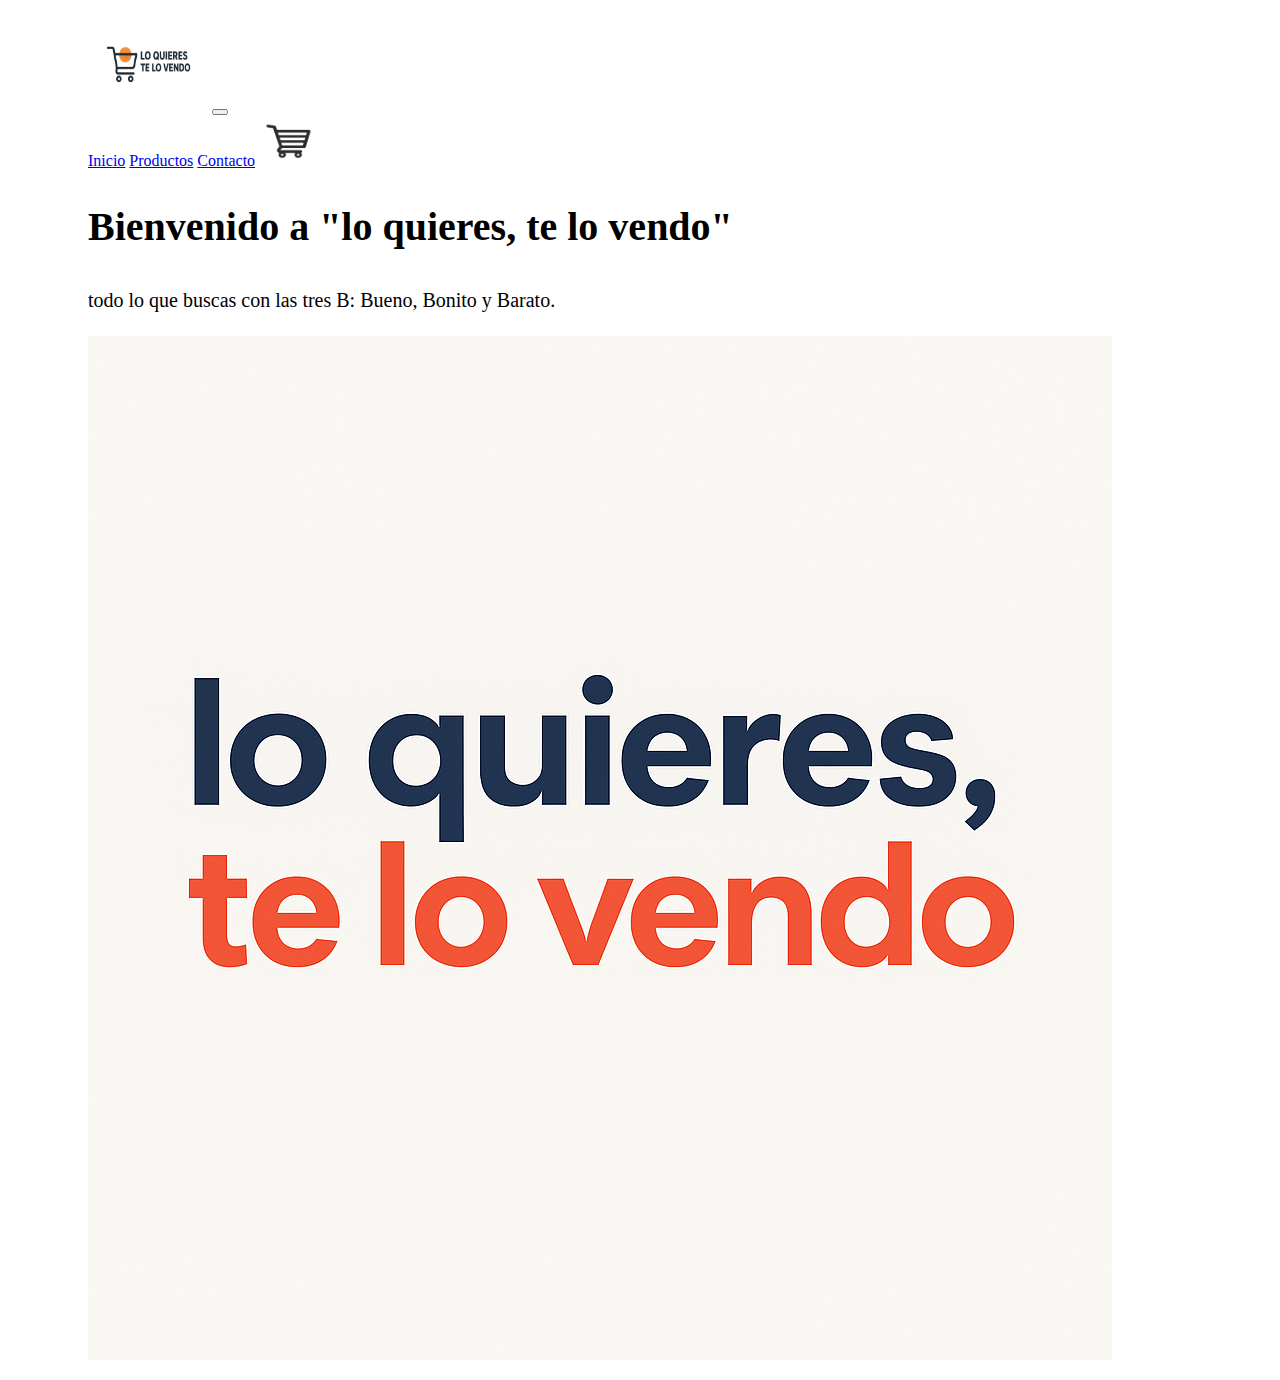
<file: Evaluacion 1 Fullstack II/html/index.html>
<!DOCTYPE html>
<html lang="en">
<head>
    <meta charset="UTF-8">
    <meta name="viewport" content="width=device-width, initial-scale=1.0">
    <title>Lo quieres, te lo vendo</title>
    
        <link href="https://cdn.jsdelivr.net/npm/bootstrap@5.0.2/dist/css/bootstrap.min.css" rel="stylesheet" integrity="sha384-EVSTQN3/azprG1Anm3QDgpJLIm9Nao0Yz1ztcQTwFspd3yD65VohhpuuCOmLASjC" crossorigin="anonymous">
        <script src="https://cdn.jsdelivr.net/npm/bootstrap@5.0.2/dist/js/bootstrap.bundle.min.js" integrity="sha384-MrcW6ZMFYlzcLA8Nl+NtUVF0sA7MsXsP1UyJoMp4YLEuNSfAP+JcXn/tWtIaxVXM" crossorigin="anonymous"></script>
        <script src="mensaje-sorpresa.js"></script>  

</head>
    <div class="container-fluid">
    <body>
        <figure class="text-center">
            <blockquote class="blockquote">
        <nav class="navbar navbar-expand-lg navbar-light bg-light">
            <div class="container-fluid">
                <a class="navbar-brand" href="index.html"><img src="img/logo act1.2 fullstak II.png" alt="logito" width="120" height="96" class="logo-pequeño"></a>
                <button class="navbar-toggler" type="button" data-bs-toggle="collapse" data-bs-target="#navbarNavAltMarkup" aria-controls="navbarNavAltMarkup" aria-expanded="false" aria-label="Toggle navigation">
                <span class="navbar-toggler-icon"></span>
                </button>
                <div class="collapse navbar-collapse" id="navbarNavAltMarkup">
                <div class="navbar-nav">
                    <a class="nav-link active" aria-current="page" href="index.html">Inicio</a>
                    <a class="nav-link" href="productos.html">Productos</a>
                    <a class="nav-link" href="contacto.html">Contacto</a>
                    <a class="nav-link" href="carrito.html"><img src="img/carrito de compras.png" alt="carrito" width="60" height="50" class="logito" ></a>
                </div>
                </div>
            </div>
        </nav>


    
        <main class="contenido">
            <section class="extracto">
                <h2 style="font-size: 40px; line-height: 1.2; color: black;">
                    Bienvenido a "lo quieres, te lo vendo"</h2>
                <p style="font-size: 20px; line-height: 1.6; color: black;">
                    todo lo que buscas con las tres B: Bueno, Bonito y Barato.
                </p>
                <img src="img/actividad 1.2 fullstack.png" alt="Logo" class="img-fluid" max-width=100% height=auto>
            </blockquote>
            </section>
            </figure>
        </main>
      
    </body>
    </div>
</html>
</file>
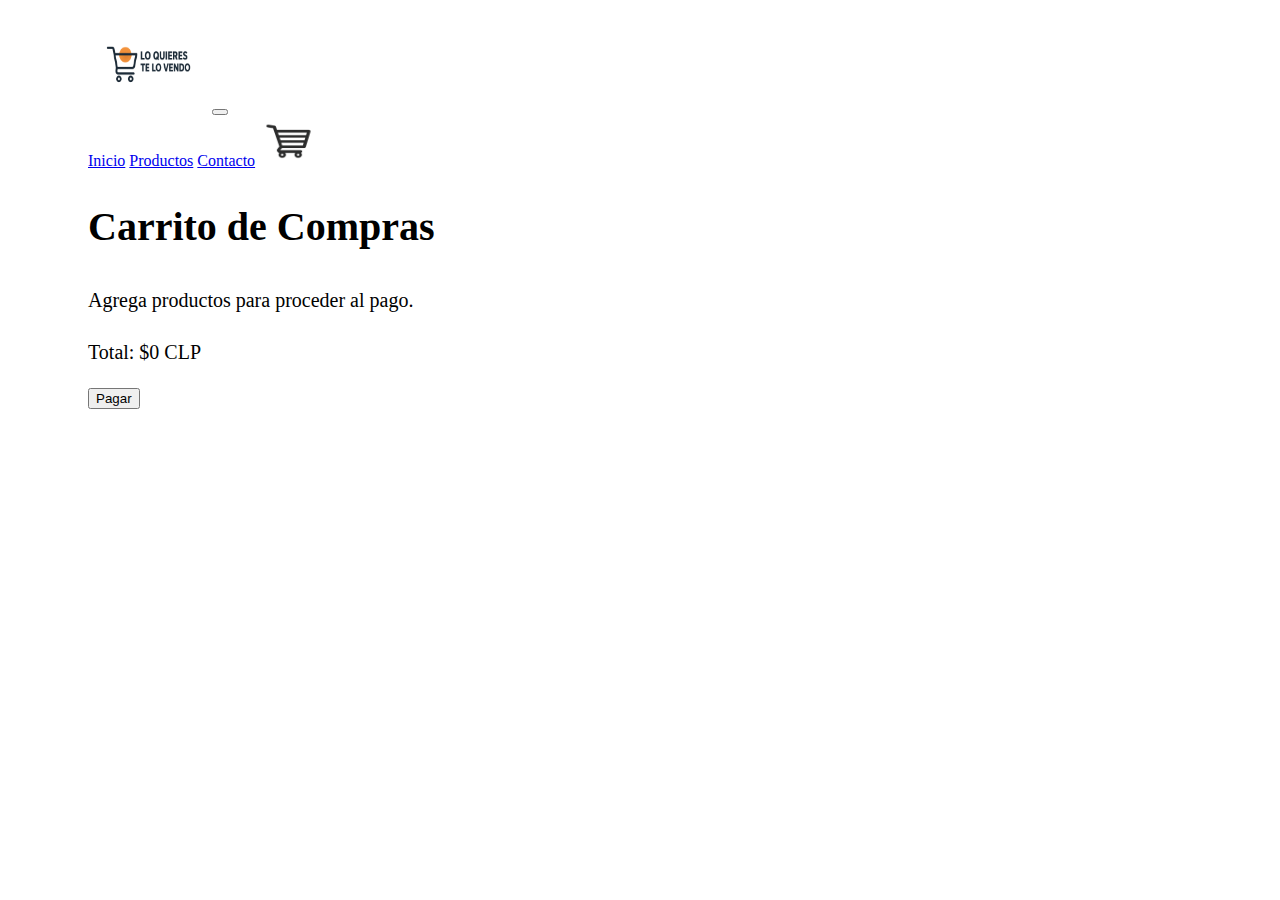
<file: Evaluacion 1 Fullstack II/html/carrito.html>
<!DOCTYPE html>
<html lang="en">
<head>  
    <meta charset="UTF-8">
    <meta name="viewport" content="width=device-width, initial-scale=1.0">
    <title>Carrito de Compras</title>  
    
        <link href="https://cdn.jsdelivr.net/npm/bootstrap@5.0.2/dist/css/bootstrap.min.css" rel="stylesheet" integrity="sha384-EVSTQN3/azprG1Anm3QDgpJLIm9Nao0Yz1ztcQTwFspd3yD65VohhpuuCOmLASjC" crossorigin="anonymous">
        <script src="https://cdn.jsdelivr.net/npm/bootstrap@5.0.2/dist/js/bootstrap.bundle.min.js" integrity="sha384-MrcW6ZMFYlzcLA8Nl+NtUVF0sA7MsXsP1UyJoMp4YLEuNSfAP+JcXn/tWtIaxVXM" crossorigin="anonymous"></script>
        <script src="carrito-compra.js"></script>     
</head>
    <div class="container-fluid">
    <body>
        <figure class="text-center">
            <blockquote class="blockquote">
        <nav class="navbar navbar-expand-lg navbar-light bg-light">
            <div class="container-fluid">
                <a class="navbar-brand" href="index.html"><img src="img/logo act1.2 fullstak II.png" alt="" width="120" height="96" class="logo-pequeño"></a>
                <button class="navbar-toggler" type="button" data-bs-toggle="collapse" data-bs-target="#navbarNavAltMarkup" aria-controls="navbarNavAltMarkup" aria-expanded="false" aria-label="Toggle navigation">
                <span class="navbar-toggler-icon"></span>
                </button>
                <div class="collapse navbar-collapse" id="navbarNavAltMarkup">
                <div class="navbar-nav">
                    <a class="nav-link active" aria-current="page" href="index.html">Inicio</a>
                    <a class="nav-link" href="productos.html">Productos</a>
                    <a class="nav-link" href="contacto.html">Contacto</a>
                    <a class="nav-link" href="carrito.html"><img src="img/carrito de compras.png" alt="carrito" width="60" height="50" class="logito" ></a>
                </div>
                </div>
            </div>
        </nav>

        <main class="contenido">
            <section class="extracto">
                <h2 style="font-size: 40px; line-height: 1.2; color: black;">
                    Carrito de Compras
                </h2>
                <p style="font-size: 20px; line-height: 1.6; color: black;">
                    Agrega productos para proceder al pago.
                </p>
               <ul id="cart-items" style="list-style:none; padding:0; font-size:20px; line-height:1.6; color:black;">
                </ul>
                <p id="cart-total" style="font-size: 20px; line-height: 1.6; color: black;">
                    Total: $0 CLP

                </p>
                <button class="btn btn-secondary" onclick="alert('Procediendo al pago...')">Pagar</button>
            </section>
            </blockquote>
        </figure>
        </main>
    </body>
    </div>
</html>
</file>
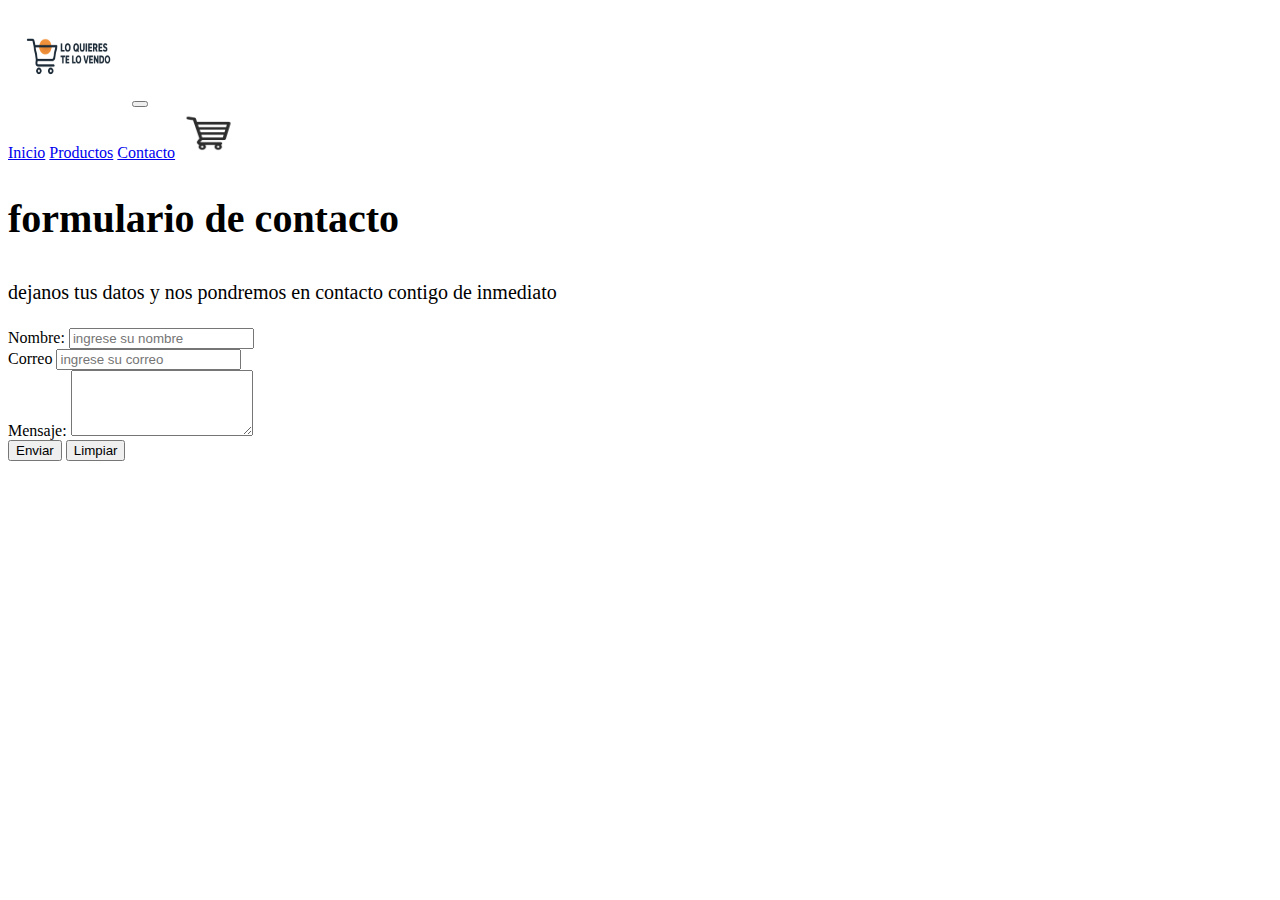
<file: Evaluacion 1 Fullstack II/html/contacto.html>
<!DOCTYPE html>
<html lang="en">
<head>
    <meta charset="UTF-8">
    <meta name="viewport" content="width=device-width, initial-scale=1.0">
    <title>Contacto</title>
    <link rel="stylesheet" href="style.css">   
    
        <link href="https://cdn.jsdelivr.net/npm/bootstrap@5.0.2/dist/css/bootstrap.min.css" rel="stylesheet" integrity="sha384-EVSTQN3/azprG1Anm3QDgpJLIm9Nao0Yz1ztcQTwFspd3yD65VohhpuuCOmLASjC" crossorigin="anonymous">   

</head>
    <body>
    <div class="container-fluid">
        <nav class="navbar navbar-expand-lg navbar-light bg-light">
            <div class="container-fluid">
                <a class="navbar-brand" href="index.html"><img src="img/logo act1.2 fullstak II.png" alt="" width="120" height="96" class="logo-pequeño"></a>
                <button class="navbar-toggler" type="button" data-bs-toggle="collapse" data-bs-target="#navbarNavAltMarkup" aria-controls="navbarNavAltMarkup" aria-expanded="false" aria-label="Toggle navigation">
                <span class="navbar-toggler-icon"></span>
                </button>
                <div class="collapse navbar-collapse" id="navbarNavAltMarkup">
                <div class="navbar-nav">
                    <a class="nav-link active" aria-current="page" href="index.html">Inicio</a>
                    <a class="nav-link" href="productos.html">Productos</a>
                    <a class="nav-link" href="contacto.html">Contacto</a>
                    <a class="nav-link" href="carrito.html"><img src="img/carrito de compras.png" alt="carrito" width="60" height="50" class="logito" ></a>
                </div>
                </div>
            </div>
        </nav>
        
        <main class="contenido">
            <section class="extracto">
                <h2 style="font-size: 40px; line-height: 1.2; color: black;">
                    formulario de contacto
                </h2>
                <p style="font-size: 20px; line-height: 1.6; color: black;">
                    dejanos tus datos y nos pondremos en contacto contigo de inmediato
                </p>
                <form class="for-contacto" action="mensaje.html" method="post">
                    <div class="mb-3">
                        <label for="nombre">Nombre:</label>
                        <input type="text" class="form-control" id="nombre" name="nombre" placeholder="ingrese su nombre" required>
                        <div id="nombre-error" class="error-message"></div>
                    </div>
                    
                    <div class="mb-3">
                        <label for="correo">Correo</label>
                        <input type="email" class="form-control" id="correo" name="correo" placeholder="ingrese su correo" required>
                        <div id="correo-error" class="error-message"></div>
                    </div>
                    <div class="mb-3">
                        <label for="mensaje">Mensaje:</label>
                        <textarea class="form-control" id="mensaje" name="mensaje" rows="4" required></textarea>
                        <div id="mensaje-error" class="error-message"></div>
                    </div>
                    <div class="d-grid gap-2 d-md-block">
                        <button class="btn btn-primary" type="submit">Enviar</button>
                        <button class="btn btn-primary" type="reset">Limpiar</button>
                    </div>
                </form>
            </section>
        </main> 
    <script src="https://cdn.jsdelivr.net/npm/bootstrap@5.0.2/dist/js/bootstrap.bundle.min.js" integrity="sha384-MrcW6ZMFYlzcLA8Nl+NtUVF0sA7MsXsP1UyJoMp4YLEuNSfAP+JcXn/tWtIaxVXM" crossorigin="anonymous"></script>
    <script src="validacion.js"></script>
    </body>
    </div>
</html>
</file>
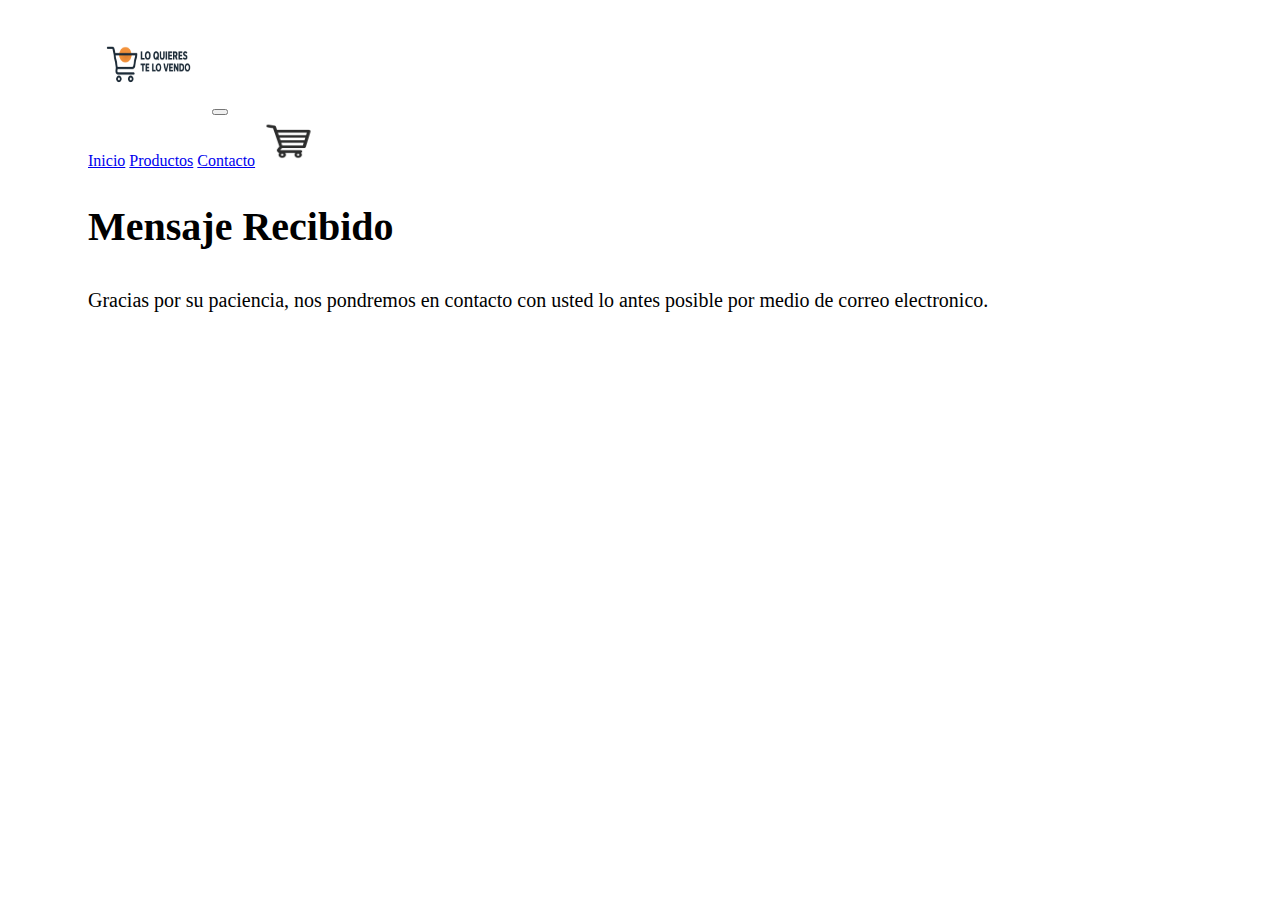
<file: Evaluacion 1 Fullstack II/html/mensaje.html>
<!DOCTYPE html>
<html lang="en">
<head>  
    <meta charset="UTF-8">
    <meta name="viewport" content="width=device-width, initial-scale=1.0">
    <title>Mensaje</title> 
    
        <link href="https://cdn.jsdelivr.net/npm/bootstrap@5.0.2/dist/css/bootstrap.min.css" rel="stylesheet" integrity="sha384-EVSTQN3/azprG1Anm3QDgpJLIm9Nao0Yz1ztcQTwFspd3yD65VohhpuuCOmLASjC" crossorigin="anonymous">
        <script src="https://cdn.jsdelivr.net/npm/bootstrap@5.0.2/dist/js/bootstrap.bundle.min.js" integrity="sha384-MrcW6ZMFYlzcLA8Nl+NtUVF0sA7MsXsP1UyJoMp4YLEuNSfAP+JcXn/tWtIaxVXM" crossorigin="anonymous"></script>   
</head>
    <div class="container-fluid">
    <body>
        <figure class="text-center">
            <blockquote class="blockquote">
        <nav class="navbar navbar-expand-lg navbar-light bg-light">
            <div class="container-fluid">
                <a class="navbar-brand" href="index.html"><img src="img/logo act1.2 fullstak II.png" alt="" width="120" height="96" class="logo-pequeño"></a>
                <button class="navbar-toggler" type="button" data-bs-toggle="collapse" data-bs-target="#navbarNavAltMarkup" aria-controls="navbarNavAltMarkup" aria-expanded="false" aria-label="Toggle navigation">
                <span class="navbar-toggler-icon"></span>
                </button>
                <div class="collapse navbar-collapse" id="navbarNavAltMarkup">
                <div class="navbar-nav">
                    <a class="nav-link active" aria-current="page" href="index.html">Inicio</a>
                    <a class="nav-link" href="productos.html">Productos</a>
                    <a class="nav-link" href="contacto.html">Contacto</a>
                    <a class="nav-link" href="carrito.html"><img src="img/carrito de compras.png" alt="carrito" width="60" height="50" class="logito" ></a> 
                </div>
                </div>
            </div>
        </nav>
        <main class="contenido">
            <section class="extracto">
                <h2 style="font-size: 40px; line-height: 1.2; color: black;">
                    Mensaje Recibido
                </h2>
                <p style="font-size: 20px; line-height: 1.6; color: black;">
                    Gracias por su paciencia, nos pondremos en contacto con usted lo antes posible por medio de correo electronico.
                </p>
            </section>
            </blockquote>
        </figure>
        </main>
    </body>
    </div>
</html>
</file>
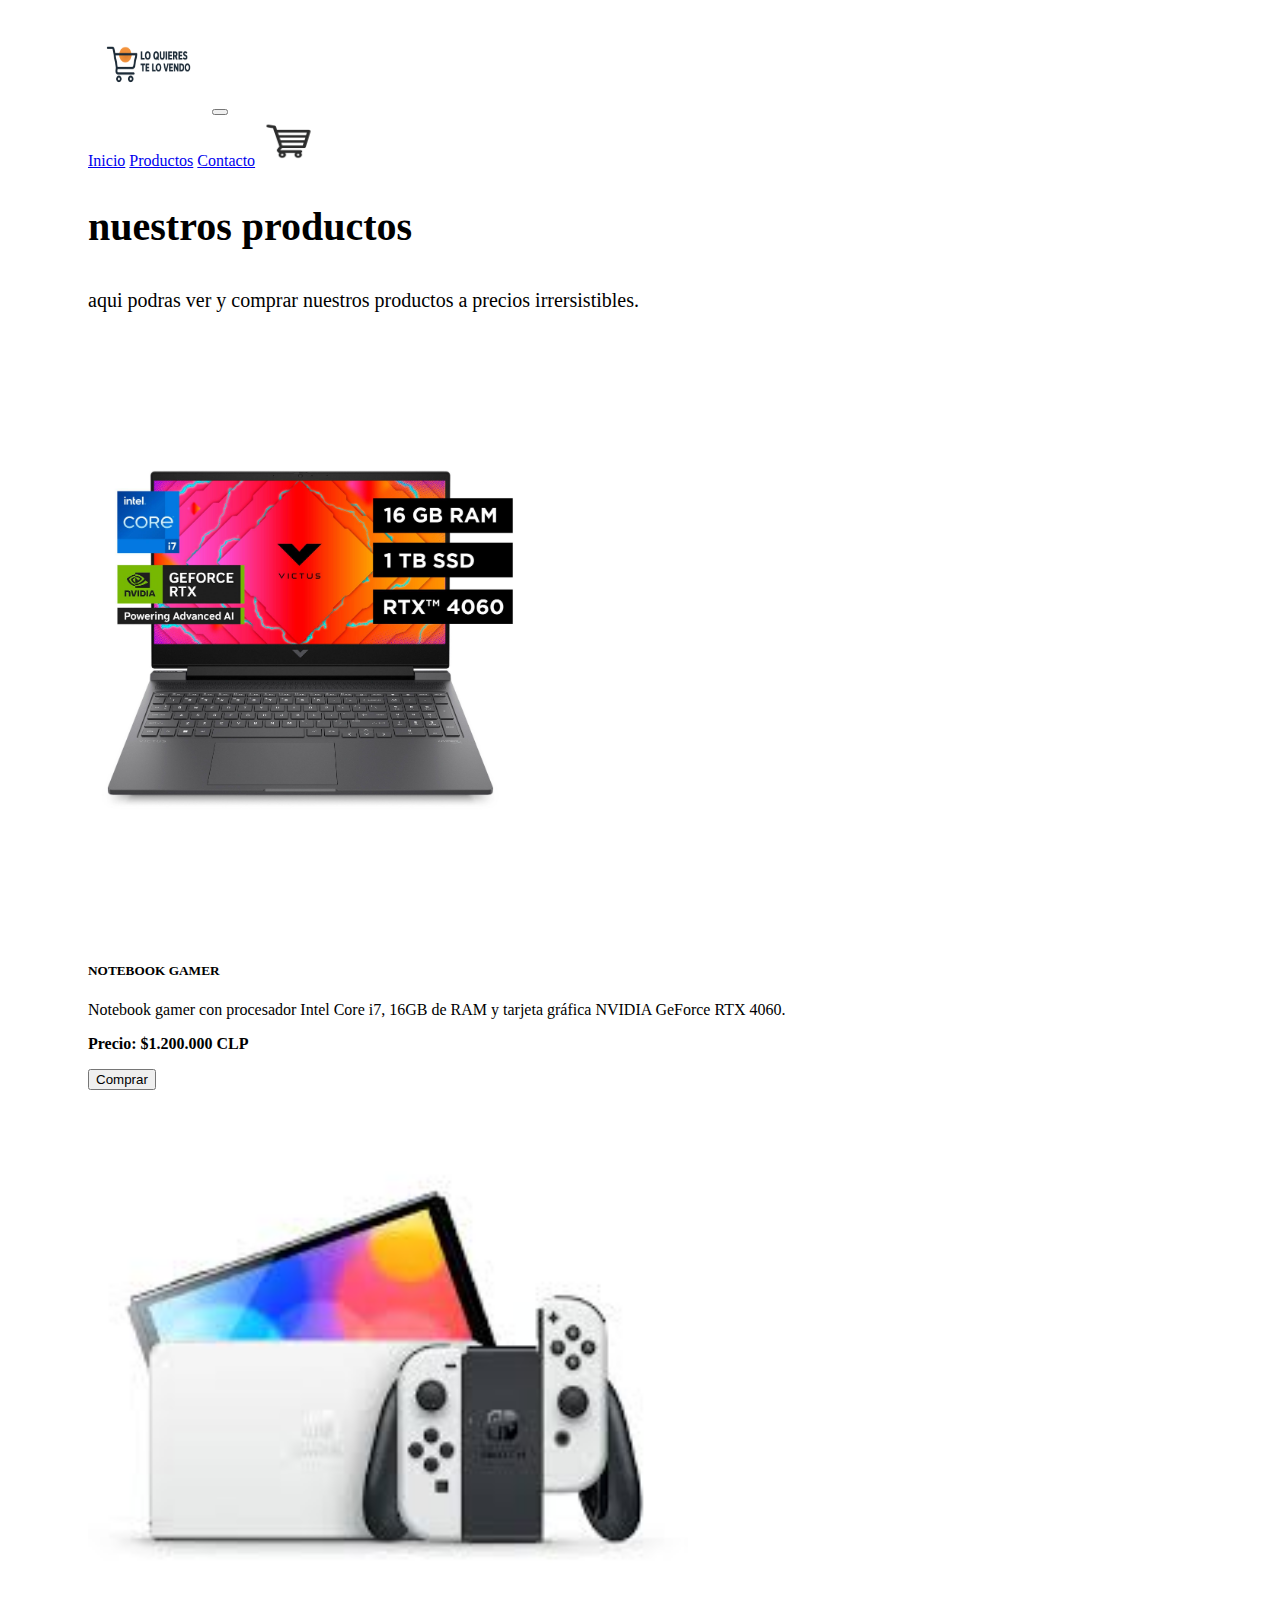
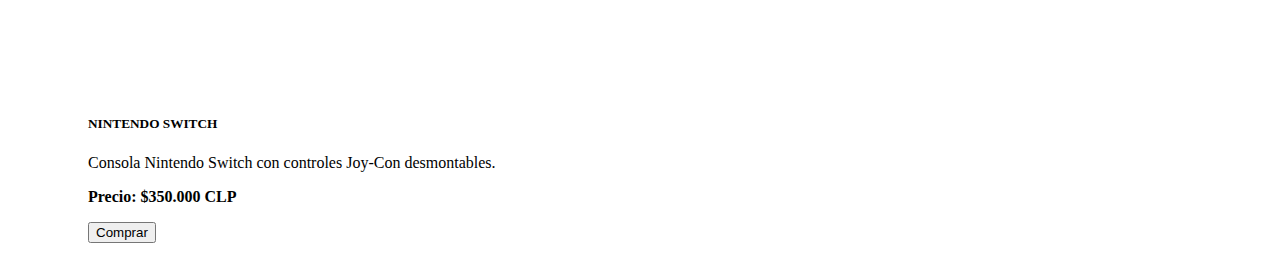
<file: Evaluacion 1 Fullstack II/html/productos.html>
<!DOCTYPE html>
<html lang="en">
<head>
    <meta charset="UTF-8">
    <meta name="viewport" content="width=device-width, initial-scale=1.0">
    <title>Producto</title> 

        <link href="https://cdn.jsdelivr.net/npm/bootstrap@5.0.2/dist/css/bootstrap.min.css" rel="stylesheet" integrity="sha384-EVSTQN3/azprG1Anm3QDgpJLIm9Nao0Yz1ztcQTwFspd3yD65VohhpuuCOmLASjC" crossorigin="anonymous">
        <script src="https://cdn.jsdelivr.net/npm/bootstrap@5.0.2/dist/js/bootstrap.bundle.min.js" integrity="sha384-MrcW6ZMFYlzcLA8Nl+NtUVF0sA7MsXsP1UyJoMp4YLEuNSfAP+JcXn/tWtIaxVXM" crossorigin="anonymous"></script>
        <script src="carrito-compra.js"></script>
</head>
    <div class="container-fluid">
    <body>
        <figure class="text-center">
            <blockquote class="blockquote">
        <nav class="navbar navbar-expand-lg navbar-light bg-light">
            <div class="container-fluid">
                <a class="navbar-brand" href="index.html"><img src="img/logo act1.2 fullstak II.png" alt="" width="120" height="96" class="logo-pequeño"></a>
                <button class="navbar-toggler" type="button" data-bs-toggle="collapse" data-bs-target="#navbarNavAltMarkup" aria-controls="navbarNavAltMarkup" aria-expanded="false" aria-label="Toggle navigation">
                <span class="navbar-toggler-icon"></span>
                </button>
                <div class="collapse navbar-collapse" id="navbarNavAltMarkup">
                <div class="navbar-nav">
                    <a class="nav-link active" aria-current="page" href="index.html">Inicio</a>
                    <a class="nav-link" href="productos.html">Productos</a>
                    <a class="nav-link" href="contacto.html">Contacto</a>
                    <a class="nav-link" href="carrito.html"><img src="img/carrito de compras.png" alt="carrito" width="60" height="50" class="logito" ></a>
                </div>
                </div>
            </div>
        </nav>  

        <main class="contenido">
            <section class="shopping-cart">
                <h2 style="font-size: 40px; line-height: 1.2; color: black;">
                    nuestros productos
                </h2>
                <p style="font-size: 20px; line-height: 1.6; color: black;">
                    aqui podras ver y comprar nuestros productos a precios irrersistibles.
                </p>
                <div class="shopping-Cart-items shoppingCartItemsContainer row row-cols-1 row-cols-md-2 g-4">
                    <div class="col">
                        <div class="card h-100" data-name="NOTEBOOK GAMER" data-price="1200000">
                            <img src="img/producto1.jpg" class="card-img-top" alt="Producto 1" weight="400" height="600">
                            <div class="card-body">
                                <h5 class="card-title">NOTEBOOK GAMER</h5>
                                <p class="card-text">Notebook gamer con procesador Intel Core i7, 16GB de RAM y tarjeta gráfica NVIDIA GeForce RTX 4060.</p>
                                <p class="card-price"><strong>Precio: $1.200.000 CLP</strong></p>
                                
                            </div>
                            <small>
                                <button class="btn btn-secondary add-to-cart">Comprar</button>
                            </small>
                        </div>
                    </div>
                    <div class="col">
                        <div class="card h-100" data-name="NINTENDO SWITCH" data-price="350000">
                            <img src="img/producto 2.jpg" class="card-img-top" alt=Producto 2 weight="400" height="600">
                            <div class="card-body">
                                <h5 class="card-title">NINTENDO SWITCH</h5>
                                <p class="card-text">Consola Nintendo Switch con controles Joy-Con desmontables.</p>
                                <p class="card-price"><strong>Precio: $350.000 CLP</strong></p>
                                
                            </div>
                            <small>
                                <button class="btn btn-secondary add-to-cart">Comprar</button>
                            </small>
                        </div>
                    </div>
                </div>
            </blockquote>
            </section>
        </figure>
        </main>
        <script> 
        document.addEventListener('DOMContentLoaded', function() { 
            const buttons = document.querySelectorAll('.add-to-cart'); 
            buttons.forEach(button => { 
                button.addEventListener('click', function() { 
                    const card = this.closest('.card'); 
                    const name = card.getAttribute('data-name'); 
                    const price = card.getAttribute('data-price'); 
                    addToCart(name, price); }); }); }); 
        </script> 
    </body>
    </div>
</html>
</file>
<file: Evaluacion 1 Fullstack II/html/style.css>
<style>
.error-message {
    color: #dc3545;
    font-size: 14px;
    margin-top: 5px;
    display: block;
}
.form-control.is-invalid {
    border-color: #dc3545;
}
.form-control.is-valid {
    border-color: #28a745;
}
</style>
</file>
